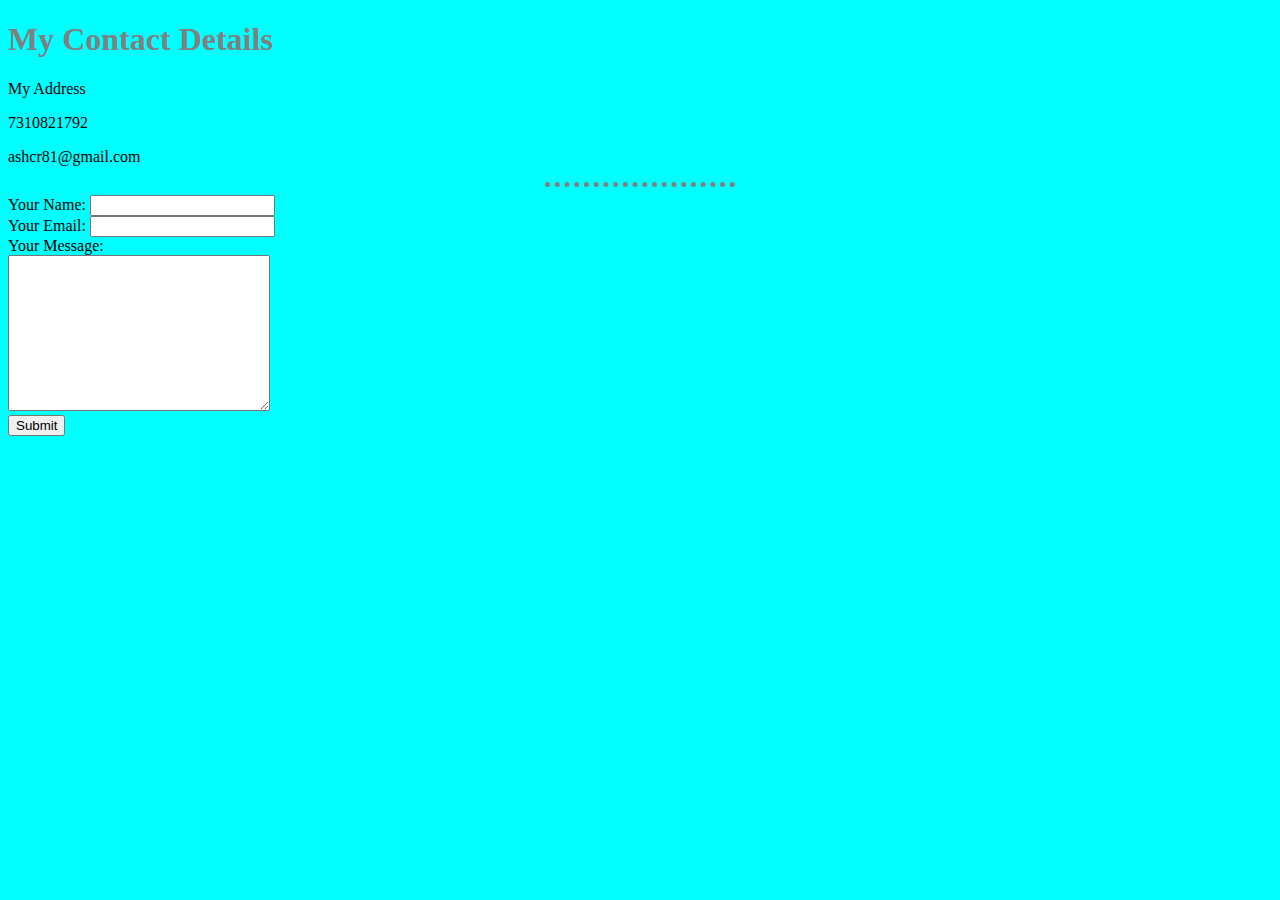
<file: Contact me.html>
<!DOCTYPE html>
<html lang="en" dir="ltr">

<head>
  <meta charset="utf-8">
  <title>Contact Me</title>
<link rel="stylesheet" href="css/styles.css">

</head>

<body>

  <h1>My Contact Details</h1>
  <p>My Address</p>
  <p>7310821792</p>
  <p>ashcr81@gmail.com</p>
  <hr>

  <form action="mailto:ashcr81@gmail" method="post" enctype="text/plain">
    <label>Your Name:</label>
    <input type="text" name="yourname" value=""><br>
    <label>Your Email:</label>
    <input type="Email" name="yourEmail" value=""><br>
    <label>Your Message:</label><br>
    <textarea name="yourmessage" rows="10" cols="30"></textarea><br>
    <input type="submit" name="">

  </form>

</body>

</html>
</file>
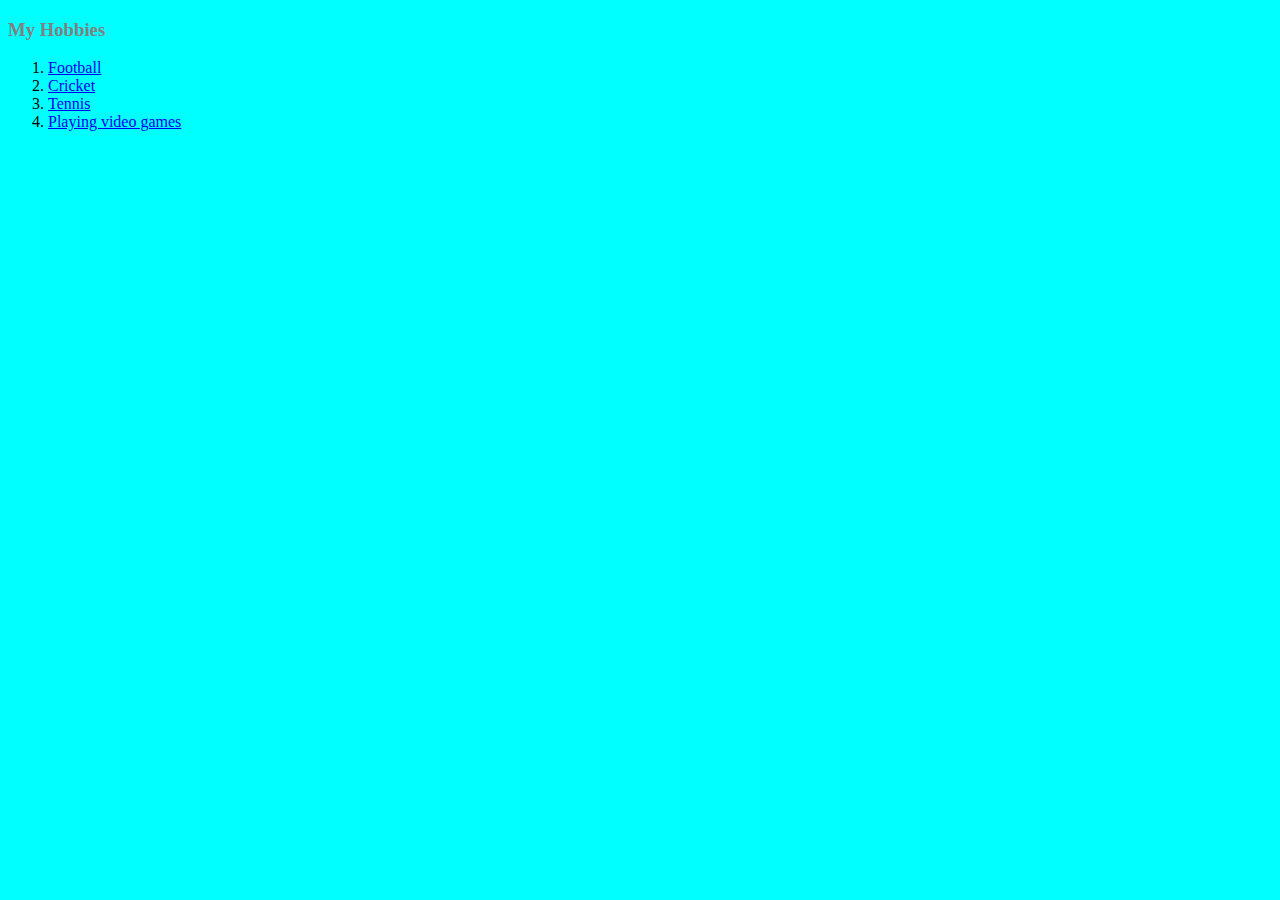
<file: Hobbies.html>
<!DOCTYPE html>
<html lang="en" dir="ltr">

<head>
  <meta charset="utf-8">
  <title>My Hobbies</title>
<link rel="stylesheet" href="css/styles.css">
</head>

<body>
  <h3>My Hobbies</h3>

  <ol>
    <li><a href="https://www.youtube.com/watch?v=LqRIBRMaUvs">Football</a></li>
    <li><a href="https://www.youtube.com/watch?v=G9kS77HBgMc">Cricket</a></li>
    <li><a href="https://www.youtube.com/watch?v=IwBCCvWRoFQ">Tennis</a></li>
    <li><a href="https://www.youtube.com/watch?v=btmN-bWwv0A">Playing video games</a></li>
  </ol>

</body>

</html>
</file>
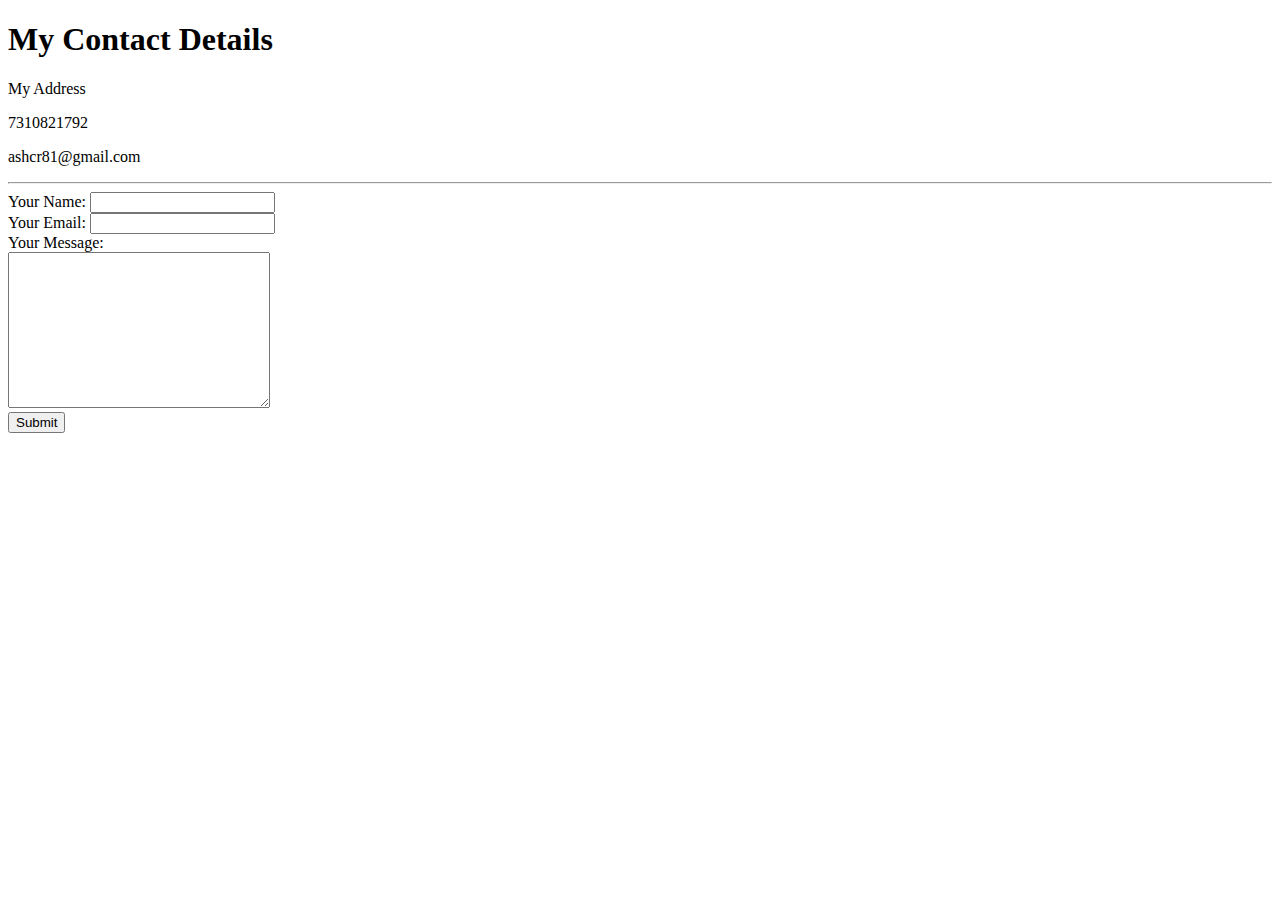
<file: My Contact/Contact me.html>
<!DOCTYPE html>
<html lang="en" dir="ltr">

<head>
  <meta charset="utf-8">
  <title> Contact Me</title>
</head>

<body>

  <h1>My Contact Details</h1>
  <p>My Address</p>
  <p>7310821792</p>
  <p>ashcr81@gmail.com</p>
  <hr>

  <form action="mailto:ashcr81@gmail.com" method="post" enctype="text/plain">
    <label>Your Name:</label>
    <input type="text" name="yourname" value=""><br>
    <label>Your Email:</label>
    <input type="email" name="youremail" value=""><br>
    <label>Your Message:</label><br>
    <textarea name="yourmessage" rows="10" cols="30"></textarea><br>
    <input type="submit" name="">

  </form>

</body>

</html>
</file>
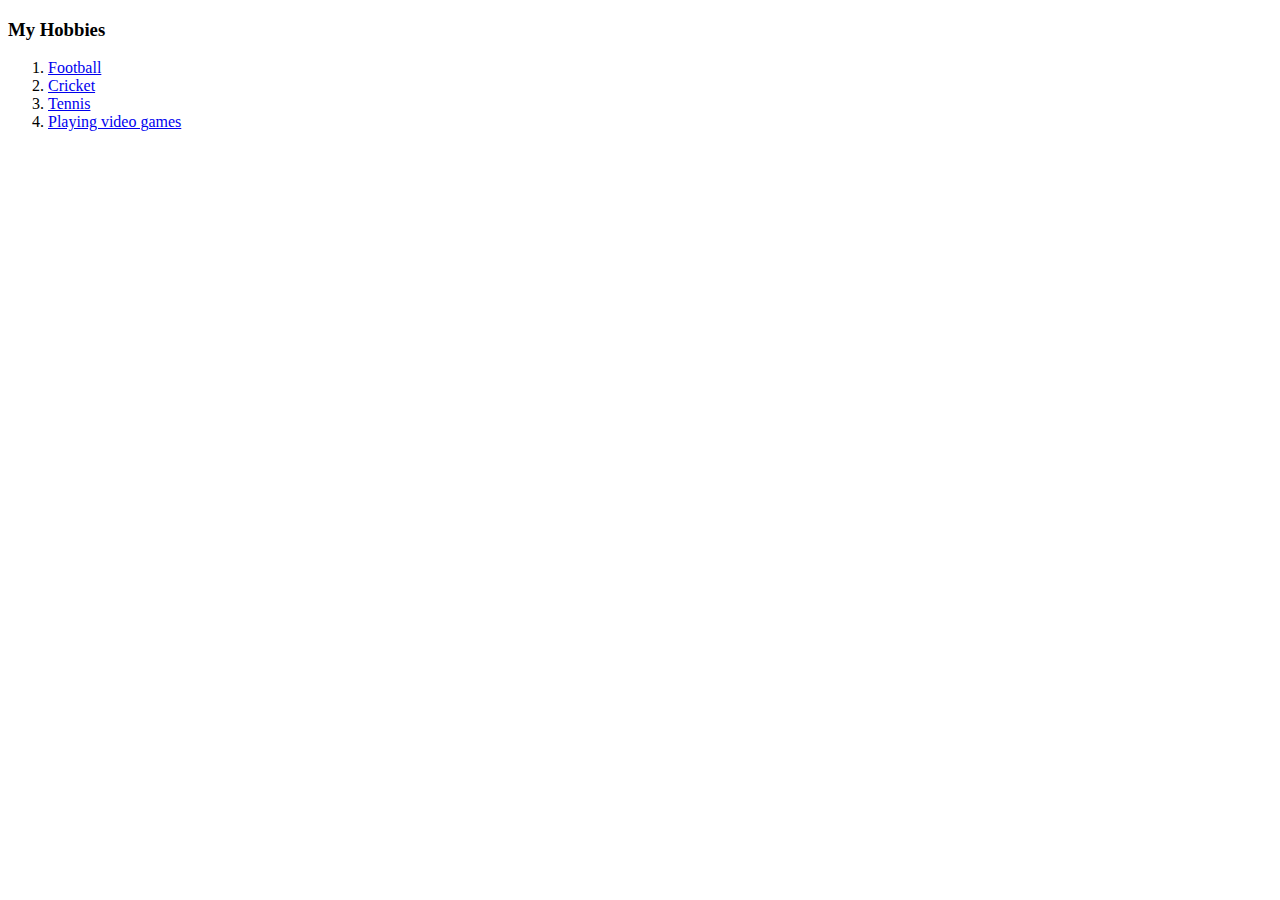
<file: My Hobbies/Hobbies.html>
<!DOCTYPE html>
<html lang="en" dir="ltr">

<head>
  <meta charset="utf-8">
  <title>My Hobbies</title>
</head>

<body>
  <h3>My Hobbies</h3>

  <ol>
    <li><a href="https://www.youtube.com/watch?v=LqRIBRMaUvs">Football</a></li>
    <li><a href="https://www.youtube.com/watch?v=G9kS77HBgMc">Cricket</a></li>
    <li><a href="https://www.youtube.com/watch?v=IwBCCvWRoFQ">Tennis</a></li>
    <li><a href="https://www.youtube.com/watch?v=btmN-bWwv0A">Playing video games</a></li>
  </ol>

</body>

</html>
</file>
<file: css/styles.css>
body{
  background-color: cyan;
}
h1{
  color: grey;
}
h3{
  color: grey;
}


hr{

  border-style: none;
  border-top-style: dotted;
  border-color: grey;
  border-width: 5px;
  width: 15%;
}
</file>
